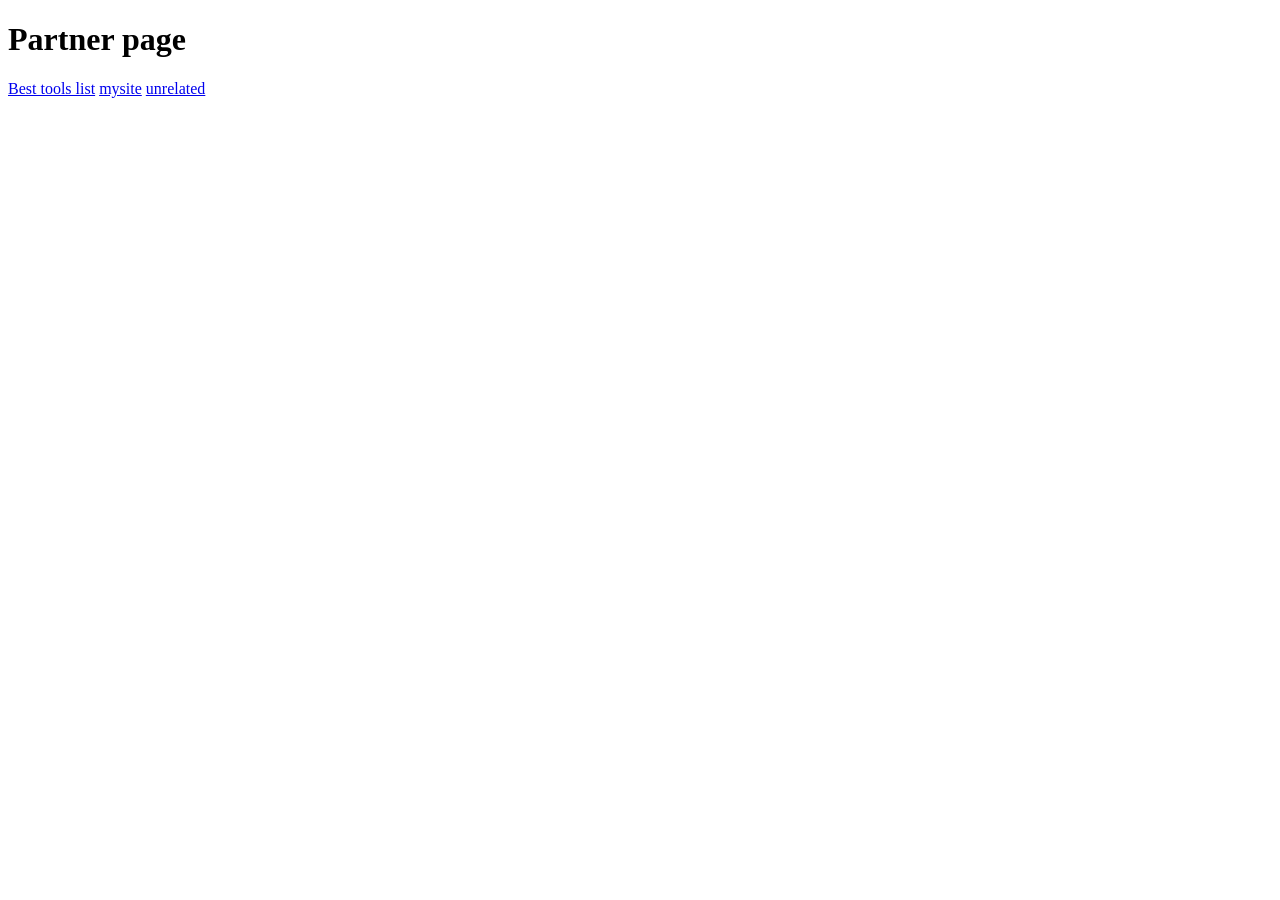
<file: fixtures/partner.html>
﻿<!DOCTYPE html>
<html><head><title>Fixture</title></head>
<body>
  <h1>Partner page</h1>
  <a href="https://www.mysite.com/tools">Best tools list</a>
  <a href="http://mysite.com/" rel="nofollow sponsored">mysite</a>
  <a href="https://other.com">unrelated</a>
</body></html>
</file>
